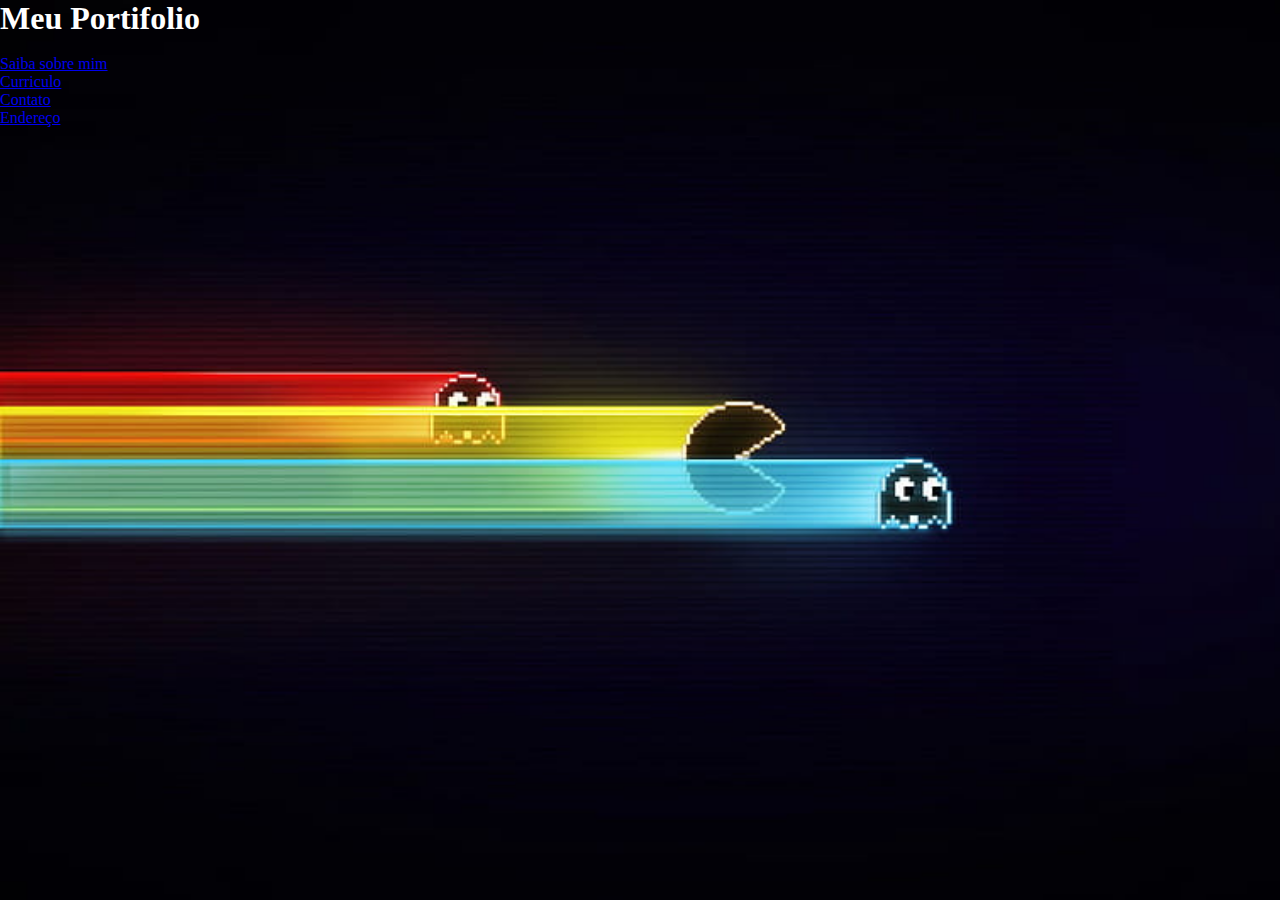
<file: index.html>
<!DOCTYPE html>
<html lang="pt-br">
<head>
    <meta charset="UTF-8">
    <meta name="viewport" content="width=device-width, initial-scale=1.0">
    <link rel="stylesheet" href="custom/estilo.css">
    <title>Meu primeiro Portifolio</title>
</head>
<body>
   
    <header> 
        <h1 style="color:#ffffff;">Meu Portifolio</h1><br>
        
        <!-- Topicos de navegacao site -->
        <nav>
            
            <a href="http://127.0.0.1:5500/sobremim.html">Saiba sobre mim</a><br>
            <a href="http://127.0.0.1:5500/curriculo.html">Curriculo</a><br>
            <a href="http://127.0.0.1:5500/contatos.html">Contato</a><br>
            <a href="http://127.0.0.1:5500/endere%C3%A7o.html">Endereço</a><br>

            
        </nav>
    </header>

    </header>
     <main>
               
        
                <section>
                    <article>
 <ul>
  
                   
                        
                    
                
            </ul>
                    </article>

                </section>


            </main>
</body>
</html>
<header>

</header>
</file>
<file: custom/estilo.css>
*{
    margin: 0;
    padding: 0;
    
    
    }
body{
    background-image: url("./../imagens/Pacmen.jpg");
    background-repeat: no-repeat;
    background-size: cover;
    background-attachment: fixed;
  
}
</file>
